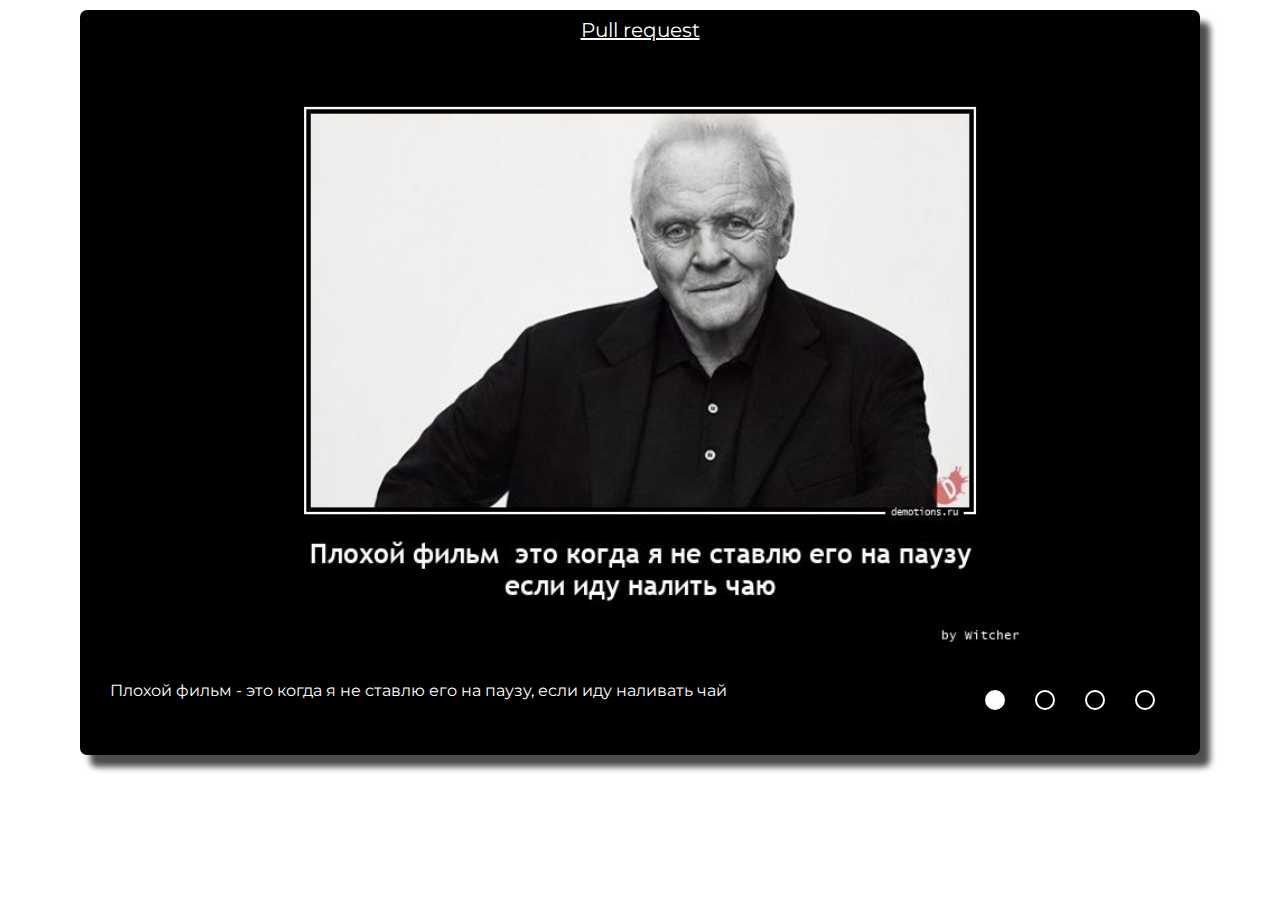
<file: cssMemSlider/index.html>
<!DOCTYPE html>
<html lang="en">

<head>
	<meta charset="UTF-8">
	<meta http-equiv="X-UA-Compatible" content="IE=edge">
	<meta name="viewport" content="width=device-width, initial-scale=1.0">
	<link rel="stylesheet" href="./css/normalize.css">
	<link rel="stylesheet" href="./css/style.css">
	<link href="https://fonts.googleapis.com/css2?family=Montserrat:wght@400;500;700&display=swap" rel="stylesheet">
	<title>Mem Slider</title>
</head>

<body>
	<main class="main">
		<div class="container">
			<div class="slider-wrapper">
				<input type="radio" name="slide" id="img1" checked>
				<input type="radio" name="slide" id="img2">
				<input type="radio" name="slide" id="img3">
				<input type="radio" name="slide" id="img4">
				<a class="main__link" href="https://github.com/AndreiArtsiomenko/cssMemSlider/pull/1">Pull request</a>
				<div class="main__slider">
					<div class="slide">
						<img src="./assets/images/img1.jpg" class="img-slide1" alt="image 1">
					</div>
					<div class="slide">
						<img src="./assets/images/img2.jpg" class="img-slide2" alt="image 2">
					</div>
					<div class="slide">
						<img src="./assets/images/img3.jpg" class="img-slide3" alt="image 3">
					</div>
					<div class="slide">
						<img src="./assets/images/img4.jpg" class="img-slide4" alt="image 4">
					</div>
				</div>
				<div class="main__slider-bottom slider-bottom">
					<div class="slider-bottom__texts">
						<div class="slider-bottom__wrapper">
							<div class="slider-bottom__text text1">Плохой фильм - это когда я не ставлю его на паузу, если иду
								наливать чай</div>
							<div class="slider-bottom__text text2">Бюджет фильма сильно урезали</div>
							<div class="slider-bottom__text text3">Вестерн - это фильм где думают только лошади</div>
							<div class="slider-bottom__text text4">Очередной фильм Камеди Клаб</div>
						</div>
					</div>
					<div class="slider-bottom__control control">
						<label for="img1" class="control1">
							<div class="control__btn"></div>
						</label>
						<label for="img2" class="control2">
							<div class="control__btn"></div>
						</label>
						<label for="img3" class="control3">
							<div class="control__btn"></div>
						</label>
						<label for="img4" class="control4">
							<div class="control__btn"></div>
						</label>
					</div>
				</div>
			</div>
		</div>
	</main>
</body>

</html>
</file>
<file: cssMemSlider/css/style.css>
* {
	box-sizing: border-box;
}

html {
	font-size: 10px;
}

img {
	max-width: 70%;
	display: block;
	margin: 0;
}

body {
	height: 100vh;
	font-family: 'Montserrat', sans-serif;
	font-size: 1.6rem;
	font-weight: normal;
	line-height: 2;
	color: #ffffff;
}

.container {
	max-width: 120rem;
	margin: 0 auto;
	padding: 1rem 4rem;
}

.slider-wrapper {
	display: flex;
	flex-direction: column;
	justify-content: center;
	overflow: hidden;
	border-radius: 0.7rem;
	box-shadow: 1rem 1.2rem 0.6rem rgba(0, 0, 0, 0.7);
	background-color: #000000;
}

.slider-wrapper input {
	display: none;
}

.main__link {
	font-size: 2rem;
	margin: 0 auto;
	color: #ffffff;
}

.main__slider {
	display: flex;
	width: 400%;
}

.slide {
	width: 100%;
	display: flex;
	justify-content: center;
	transition: 900ms cubic-bezier(0.25, 0.1, 0.25, 1);
}

.main__slider-bottom {
	display: flex;
	justify-content: space-around;
	padding: 30px;
	overflow: hidden;
}

.slider-bottom__texts {
	width: 100%;
	overflow: hidden;
}

.slider-bottom__wrapper {
	display: flex;
	width: 400%;
	transition: 900ms cubic-bezier(0.25, 0.1, 0.25, 1);
}

.slider-bottom__text {
	width: 100%;
}

.slider-bottom__control {
	display: flex;
	justify-content: flex-end;
	width: 30%;
	margin-left: 2rem;
}

.slider-bottom__control label {
	padding: 0.5rem;
	cursor: pointer;
}

.control__btn {
	width: 2rem;
	height: 2rem;
	margin: 1rem;
	border-radius: 50%;
	border: 0.2rem solid #ffffff;
	transition: all 0.3s ease;
}

#img1:checked~.main__slider>.slide {
	margin-left: 0;
}

#img2:checked~.main__slider>.slide {
	transform: translate(-100%, 0);
}

#img3:checked~.main__slider>.slide {
	transform: translate(-200%, 0);
}

#img4:checked~.main__slider>.slide {
	transform: translate(-300%, 0);
}

#img1:checked~.main__slider-bottom>.slider-bottom__texts>.slider-bottom__wrapper {
	transform: translate(0);
}

#img2:checked~.main__slider-bottom>.slider-bottom__texts>.slider-bottom__wrapper {
	transform: translate(-25%, 0);
}

#img3:checked~.main__slider-bottom>.slider-bottom__texts>.slider-bottom__wrapper {
	transform: translate(-50%, 0);
}

#img4:checked~.main__slider-bottom>.slider-bottom__texts>.slider-bottom__wrapper {
	transform: translate(-75%, 0);
}

#img1:checked~.main__slider-bottom>.slider-bottom__control>.control1>.control__btn {
	background-color: #ffffff;
}

#img2:checked~.main__slider-bottom>.slider-bottom__control>.control2>.control__btn {
	background-color: #ffffff;
}

#img3:checked~.main__slider-bottom>.slider-bottom__control>.control3>.control__btn {
	background-color: #ffffff;
}

#img4:checked~.main__slider-bottom>.slider-bottom__control>.control4>.control__btn {
	background-color: #ffffff;
}

.slider-bottom__control label:hover>.control__btn {
	border: none;
	background-color: #636363;
}

.slider-bottom__control label:active>.control__btn {
	border: none;
	background-color: #a041fa;
}

@media (max-width: 768px) {
	body {
		font-size: 1.4rem;
	}

	.main__slider-bottom {
		flex-direction: column;
	}

	.slider-bottom__texts {
		order: 2;
	}

	.slider-bottom__control {
		width: 100%;
		justify-content: center;
		margin-left: 0;
		padding-bottom: 2rem;
	}
}
</file>
